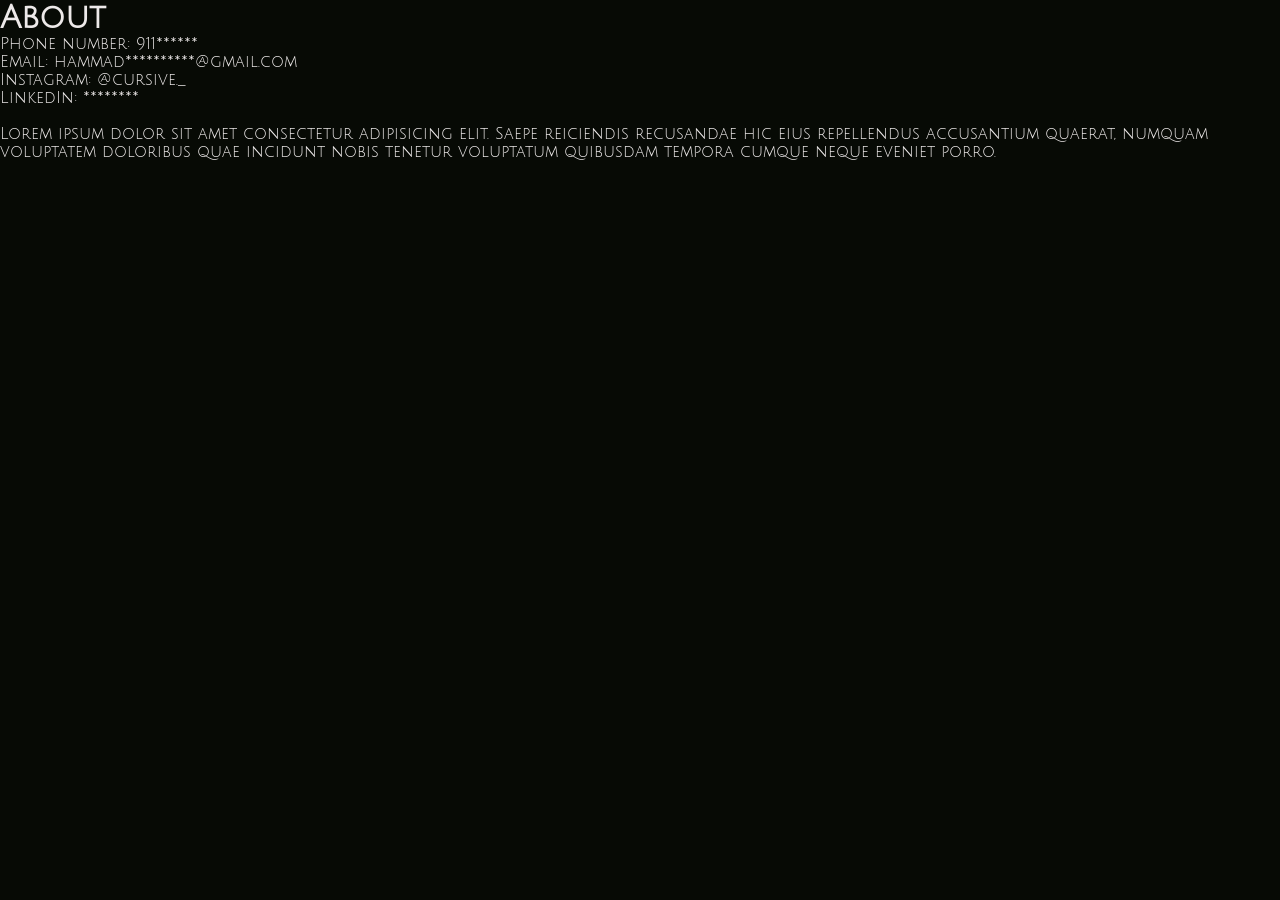
<file: markups/about.html>
<!doctype html>
<html lang="en">
  <head>
    <meta charset="UTF-8" />
    <meta name="viewport" content="width=device-width, initial-scale=1.0" />
    <title>Document</title>
    <link rel="stylesheet" href="../styles/universal.css" />
  </head>
  <body>
    <h1>About</h1>

    <div class="contacts">
      <ul>
        <li>Phone number: 911******</li>
        <li>Email: hammad**********@gmail.com</li>
        <li>Instagram: @cursive._</li>
        <li>LinkedIn: ********</li>
        <li></li>
      </ul>
    </div>
    <p>
      Lorem ipsum dolor sit amet consectetur adipisicing elit. Saepe reiciendis
      recusandae hic eius repellendus accusantium quaerat, numquam voluptatem
      doloribus quae incidunt nobis tenetur voluptatum quibusdam tempora cumque
      neque eveniet porro.
    </p>
  </body>
</html>
</file>
<file: styles/universal.css>
@import url("https://fonts.googleapis.com/css2?family=Tiny5&display=swap");
/*  */
@import url("https://fonts.googleapis.com/css2?family=Share+Tech+Mono&display=swap");
/*   font-family: "Share Tech Mono", monospace;*/
@import url("https://fonts.googleapis.com/css2?family=Parisienne&display=swap");
/*   font-family: "Parisienne", cursive; */
@import url("https://fonts.googleapis.com/css2?family=Julius+Sans+One&display=swap");
/*    font-family: "Julius Sans One", sans-serif; */
/* 
:root {
   --primaryBgColor: hsl(105, 89%, 54%);
 

  --primaryBgColor: hsl(110, 35%, 5%);
  --primaryHeadingColor: hsl(51, 24%, 85%);
  --secondaryHeadingColor: hsl(46, 58%, 93%);
  --primaryFontColor: hsl(38, 63%, 80%);
  --secodaryFontColor: hsl(111, 12%, 12%);
  --primaryBorderRadius: 20px;
  --accent: hsl(198, 25%, 29%);
}
 */
:root {
  /* Base */
  --primaryBgColor: hsl(105, 29%, 3%);
  --surfaceColor: hsl(108, 16%, 6%);
  --surfaceElevatedColor: hsl(104, 18%, 12%);

  /* Text */
  --primaryHeadingColor: #f1ffef;
  --secondaryHeadingColor: #eaece8;
  --primaryFontColor: #e9efe0;
  --secondaryFontColor: #ececec;
  --mutedFontColor: #788685;

  /* Borders / Dividers */
  --borderColor: #788685;
  --softBorderColor: rgba(255, 255, 255, 0.2);

  /* Accent */
  --accent: #788685;
  --accentHover: #f1ffef;
  --accentSoft: rgba(233, 239, 224, 0.1);
  --accentText: #fffafa;
  --focusRingColor: rgba(202, 246, 238, 0.297);

  /* Semantic */
  --successColor: #788685;
  --warningColor: #e9efe0;
  --dangerColor: #fdf8f8;

  /* UI */
  --primaryBorderRadius: 0.3rem;
}

*,
*::after,
*::before {
  padding: 0;
  margin: 0;
  box-sizing: border-box;
  /*   border: 1px solid red;
 */
}
html {
  scroll-behavior: smooth;
  scrollbar-width: thin;
  scrollbar-color: var(--softBorderColor) transparent;
}

body {
  font-family: "Julius Sans One", sans-serif;
  font-weight: 100;
  /*   background-color: hsl(175, 39%, 6%);
 */
  color: rgb(237, 233, 233);
  background-color: var(--primaryBgColor);
  /*   height: 500vh;
 */
  overflow-x: hidden;
  border: 0px;
}

h1,
logo {
  transition: 0.3s ease;
  cursor: default;
  user-select: none;
}

/* Universal style for all button elements */

button {
  background-color: transparent;
  color: var(--primaryFontColor);
  border: 1px solid var(--primaryFontColor);
  border-radius: var(--primaryBorderRadius);
  padding: 0.1rem 0.5rem;
  user-select: none;
  cursor: pointer;
}
button:active {
  transform: translateY(0.2rem);
}
/* ^^^^^^^^^^^^^^^^ */
</file>
